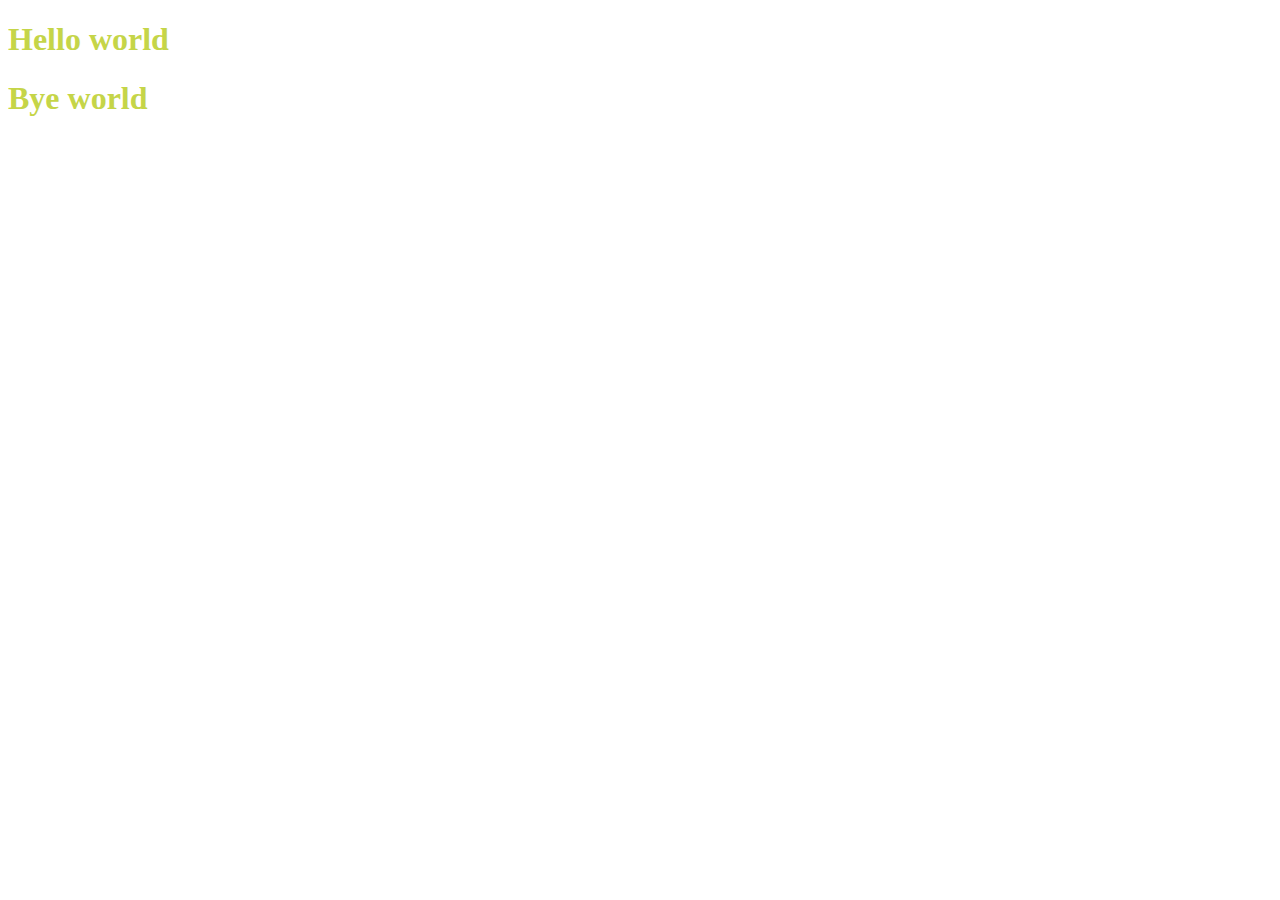
<file: index.html>
<!DOCTYPE html>
<html lang="en">

<head>
    <meta charset="UTF-8">
    <meta http-equiv="X-UA-Compatible" content="IE=edge">
    <meta name="viewport" content="width=device-width, initial-scale=1.0">
    <title>Document</title>
</head>

<body>



    <script src="./scrips.js">
    </script>
</body>

</html>
</file>
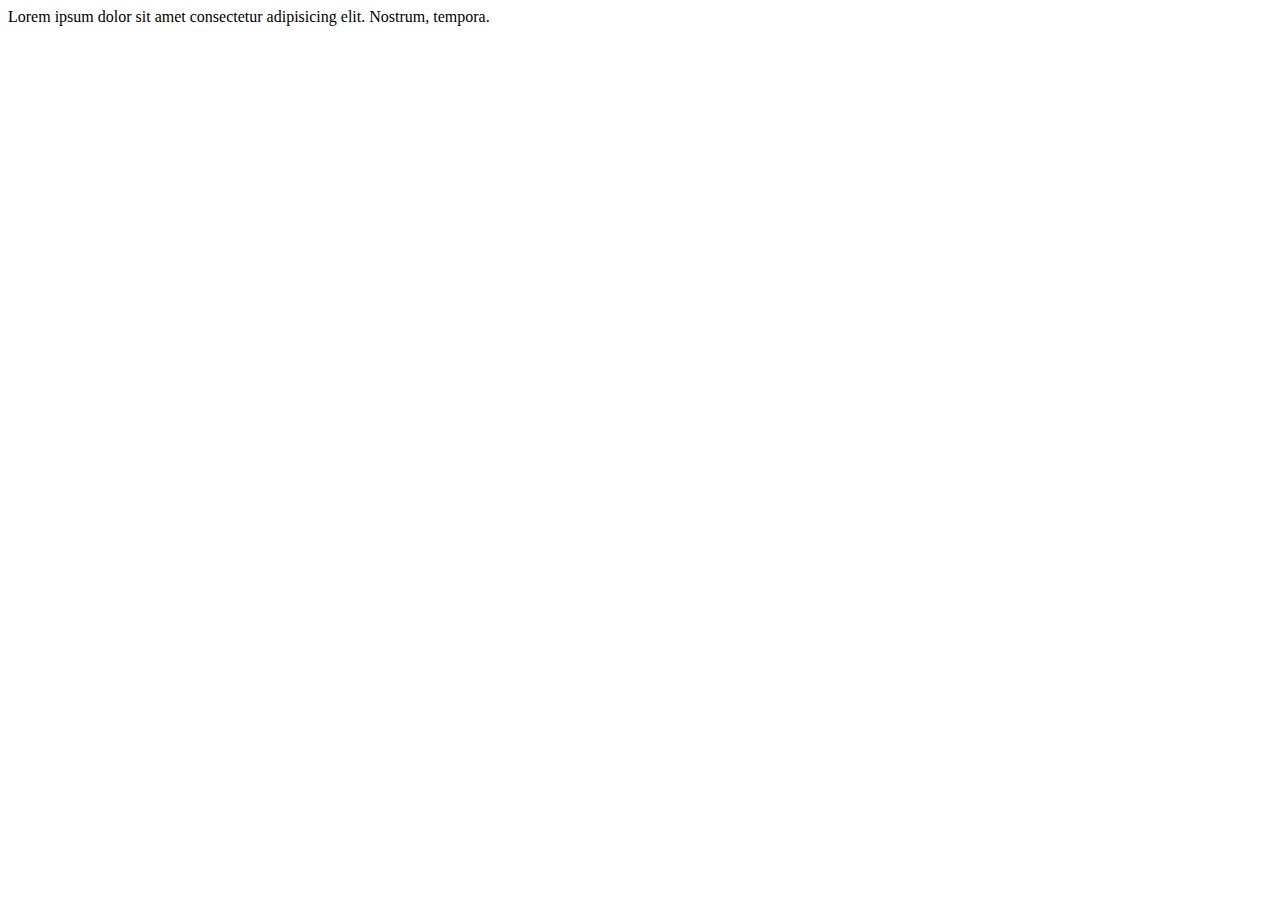
<file: index2.html>
<!DOCTYPE html>
<html lang="en">

<head>
    <meta charset="UTF-8">
    <meta http-equiv="X-UA-Compatible" content="IE=edge">
    <meta name="viewport" content="width=device-width, initial-scale=1.0">
    <title>Document</title>
</head>

<body>
    <div class="nav">
        Lorem ipsum dolor sit amet consectetur adipisicing elit. Nostrum, tempora.
    </div>
</body>

</html>
</file>
